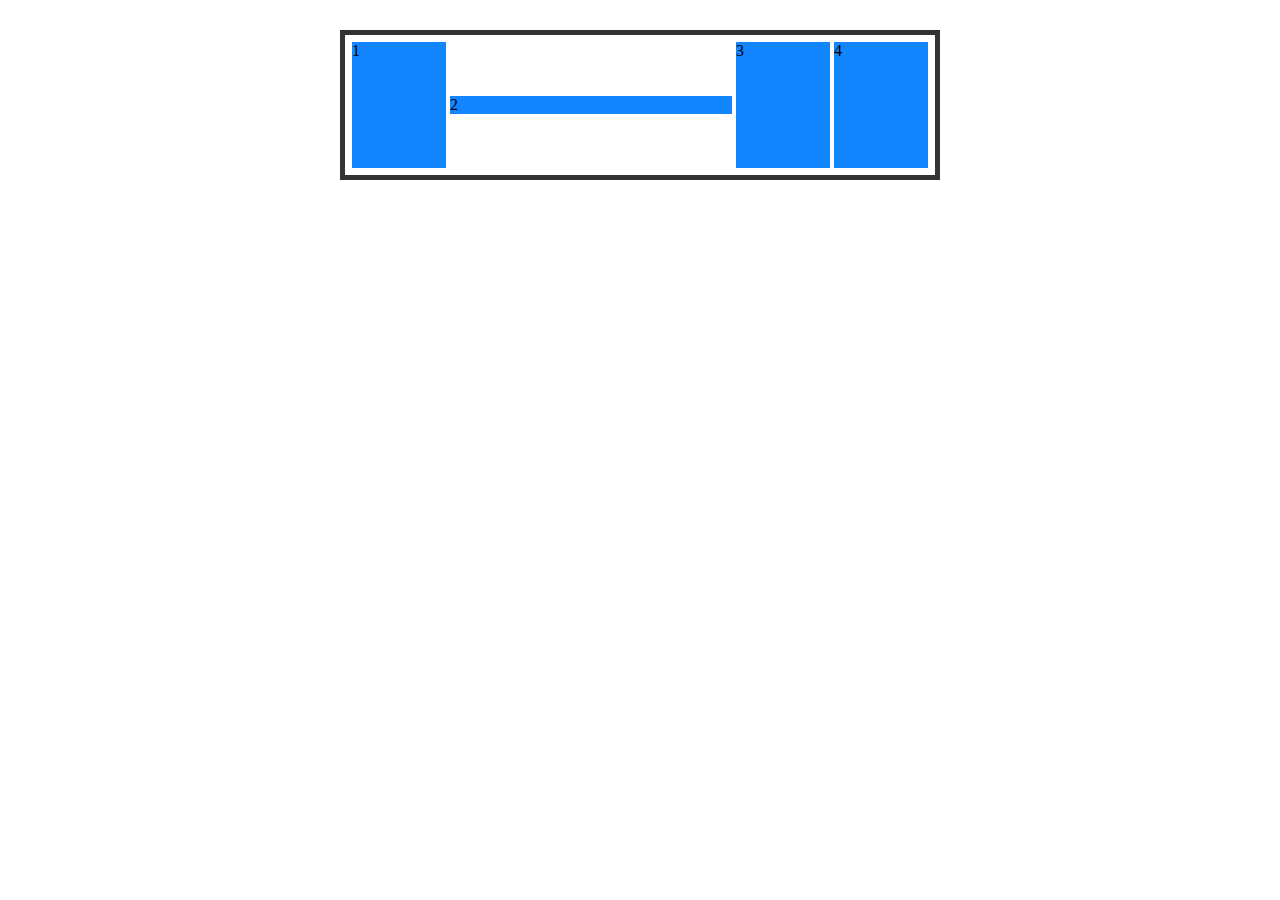
<file: index.html>
<!DOCTYPE html>
<html lang="en">
<head>
    <meta charset="UTF-8">
    <meta name="viewport" content="width=device-width, initial-scale=1.0">
    <link rel="stylesheet" href="style.css">
    <title>Flex Box</title>
</head>
<body>
    <div class="container">
        <div class="satu">1</div>
        <div class="dua">2</div>
        <div class="tiga">3</div>
        <div class="empat">4</div>
    </div>
</body>
</html>
</file>
<file: style.css>
.container {
    width: 600px;
    height: 150px;
    border: 5px solid #333;
    margin: 30px auto;
    padding: 5px;
    box-sizing: border-box;
    display: flex;
    /* flex-direction: column-reverse; */
    /* flex-wrap: wrap; */
    /* justify-content: center; */
    /* align-items: start; */
}

.container div {
    /* width: 120px;
    height: 120px; */
    background-color: rgb(19, 133, 255);
    margin: 2px;
    flex: 1;
}

.container div.dua {
    flex: 3;
    align-self: center;
}
/*
** mengatur jarak antar items -> justify-content:
* flex-start
* flex-end
* center
* space-between
* space-around
* space-evenly
*/

/*
** align items
* flex-start
* flex-end
* center
* stretch
* baseline
*/
</file>
